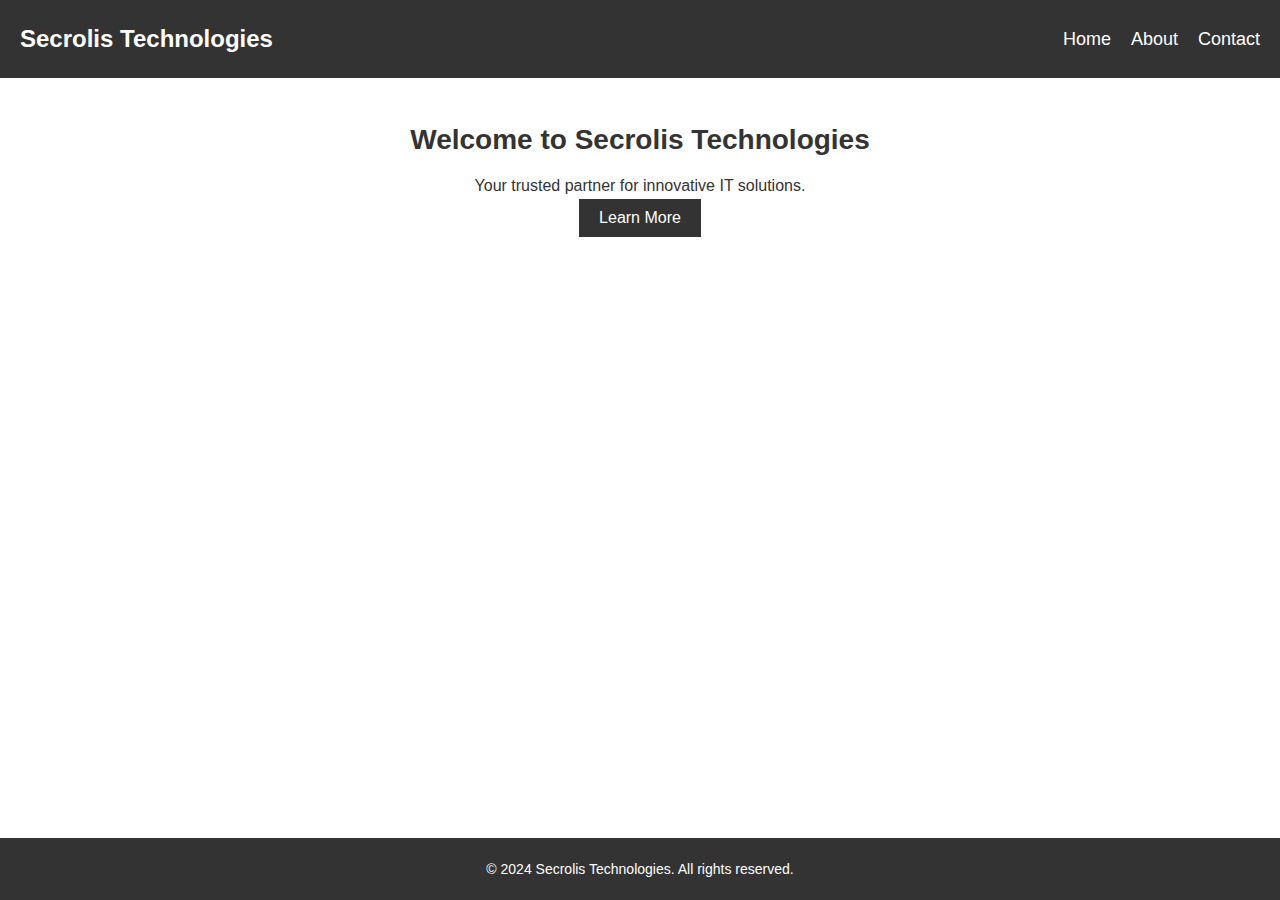
<file: index.html>
<!DOCTYPE html>
<html lang="en">
<head>
  <meta charset="UTF-8">
  <meta name="viewport" content="width=device-width, initial-scale=1.0">
  <title>Secrolis Technologies</title>
  <link rel="stylesheet" href="styles.css">
</head>
<body>
  <header>
    <h1>Secrolis Technologies</h1>
    <nav>
      <ul>
        <li><a href="index.html">Home</a></li>
        <li><a href="about.html">About</a></li>
        <li><a href="contact.html">Contact</a></li>
      </ul>
    </nav>
  </header>

  <section id="home">
    <h2>Welcome to Secrolis Technologies</h2>
    <p>Your trusted partner for innovative IT solutions.</p>
    <button><a href="about.html">Learn More</a></button>
  </section>

  <footer>
    <p>&copy; 2024 Secrolis Technologies. All rights reserved.</p>
  </footer>
</body>
</html>
</file>
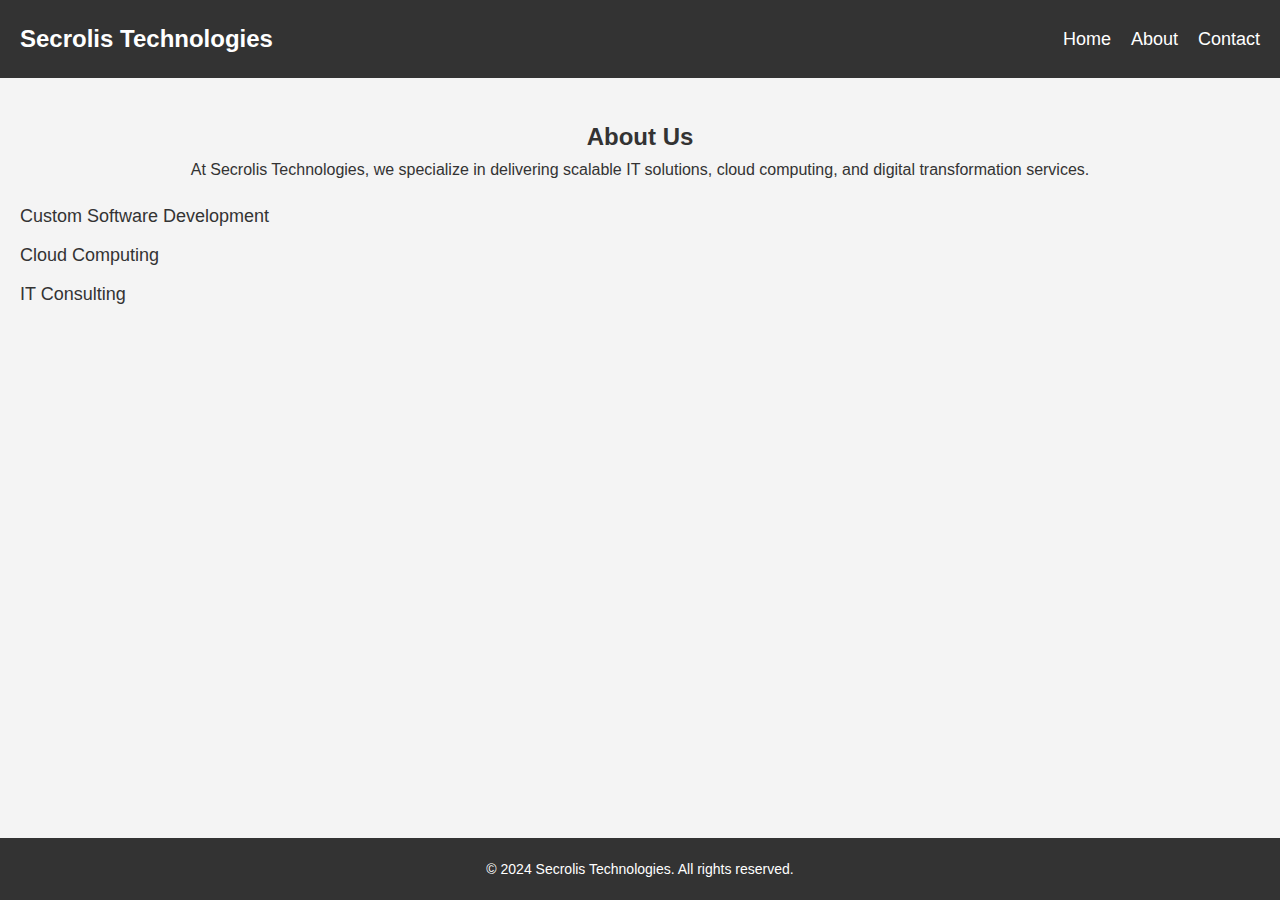
<file: about.html>
<!DOCTYPE html>
<html lang="en">
<head>
  <meta charset="UTF-8">
  <meta name="viewport" content="width=device-width, initial-scale=1.0">
  <title>About Us - Secrolis Technologies</title>
  <link rel="stylesheet" href="styles.css">
</head>
<body>
  <header>
    <h1>Secrolis Technologies</h1>
    <nav>
      <ul>
        <li><a href="index.html">Home</a></li>
        <li><a href="about.html">About</a></li>
        <li><a href="contact.html">Contact</a></li>
      </ul>
    </nav>
  </header>

  <section id="about">
    <h2>About Us</h2>
    <p>At Secrolis Technologies, we specialize in delivering scalable IT solutions, cloud computing, and digital transformation services.</p>
    <ul>
      <li>Custom Software Development</li>
      <li>Cloud Computing</li>
      <li>IT Consulting</li>
    </ul>
  </section>

  <footer>
    <p>&copy; 2024 Secrolis Technologies. All rights reserved.</p>
  </footer>
</body>
</html>
</file>
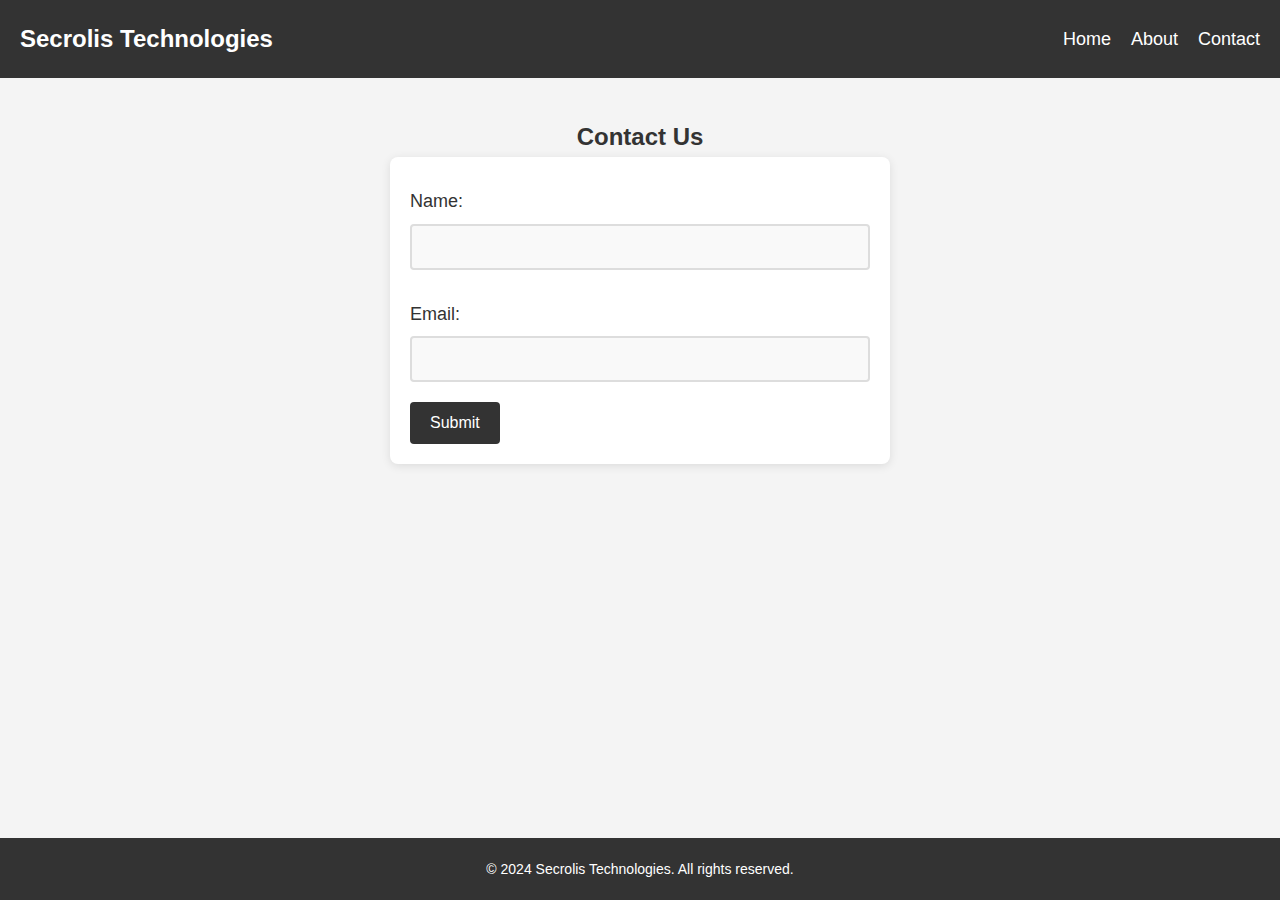
<file: contact.html>
<!DOCTYPE html>
<html lang="en">
<head>
  <meta charset="UTF-8">
  <meta name="viewport" content="width=device-width, initial-scale=1.0">
  <title>Contact Us - Secrolis Technologies</title>
  <link rel="stylesheet" href="styles.css">
</head>
<body>
  <header>
    <h1>Secrolis Technologies</h1>
    <nav>
      <ul>
        <li><a href="index.html">Home</a></li>
        <li><a href="about.html">About</a></li>
        <li><a href="contact.html">Contact</a></li>
      </ul>
    </nav>
  </header>

  <section id="contact">
    <h2>Contact Us</h2>
    <form>
      <label for="name">Name:</label>
      <input type="text" id="name" name="name" required>
      
      <label for="email">Email:</label>
      <input type="email" id="email" name="email" required>
      
      <button type="submit">Submit</button>
    </form>
  </section>

  <footer>
    <p>&copy; 2024 Secrolis Technologies. All rights reserved.</p>
  </footer>
</body>
</html>
</file>
<file: styles.css>
* {
    margin: 0;
    padding: 0;
    box-sizing: border-box;
}

body, html {
    height: 100%;
    font-family: 'Arial', sans-serif;
    line-height: 1.6;
    background-color: #f4f4f4;
    color: #333;
    display: flex;
    flex-direction: column; 
}


header {
    display: flex;
    justify-content: space-between;
    align-items: center;
    background-color: #333;
    color: white;
    padding: 20px;
}

header h1 {
    font-size: 24px;
}

nav ul {
    list-style-type: none;
    display: flex;
}

nav li {
    margin-left: 20px;
}

nav a {
    text-decoration: none;
    color: white;
    font-size: 18px;
    transition: color 0.3s ease;
}

nav a:hover {
    color: #ff6347; 
}


section {
    flex: 1; 
    padding: 40px 20px;
    text-align: center;
}

#home {
    background-color: #ffffff;
}

#home h2 {
    font-size: 28px;
    margin-bottom: 10px;
}

button {
    padding: 10px 20px;
    background-color: #333;
    color: white;
    border: none;
    font-size: 16px;
    cursor: pointer;
    transition: background-color 0.3s ease;
}

button a {
    text-decoration: none;
    color: white;
}

button:hover {
    background-color: #ff6347;
}


#about ul {
    list-style-type: none;
    text-align: left;
    margin-top: 20px;
}

#about ul li {
    font-size: 18px;
    margin-bottom: 10px;
}


form {
    max-width: 500px;
    margin: 0 auto;
    background-color: #ffffff;
    padding: 20px;
    border-radius: 8px;
    box-shadow: 0 2px 10px rgba(0, 0, 0, 0.1);
    text-align: left;
}

form label {
    font-size: 18px;
    display: block;
    margin-bottom: 8px;
    margin-top: 10px;
}

form input {
    width: 100%;
    padding: 12px;
    margin-bottom: 20px;
    border: 2px solid #ddd;
    border-radius: 4px;
    font-size: 16px; 
    background-color: #f9f9f9; 
    transition: border-color 0.3s ease;
}

form input:focus {
    border-color: #ff6347; 
}

form button {
    background-color: #333;
    color: white;
    padding: 12px 20px;
    border: none;
    font-size: 16px;
    cursor: pointer;
    border-radius: 4px;
    transition: background-color 0.3s ease;
}

form button:hover {
    background-color: #ff6347;
}


footer {
    text-align: center;
    padding: 20px;
    background-color: #333;
    color: white;
    font-size: 14px;
    margin-top: auto; 
}


@media (max-width: 768px) {
    header {
        flex-direction: column;
        text-align: center;
    }

    header h1 {
        font-size: 20px;
        margin-bottom: 10px;
    }

    nav ul {
        flex-direction: column;
        margin-top: 10px;
    }

    nav li {
        margin: 10px 0;
    }

    section {
        padding: 20px 10px;
    }

    form {
        width: 90%;
        padding: 15px;
    }

    footer {
        font-size: 12px;
    }
}

@media (max-width: 480px) {
    header h1 {
        font-size: 18px;
    }

    nav a {
        font-size: 16px;
    }

    button, form button {
        width: 100%;
    }
}
</file>
